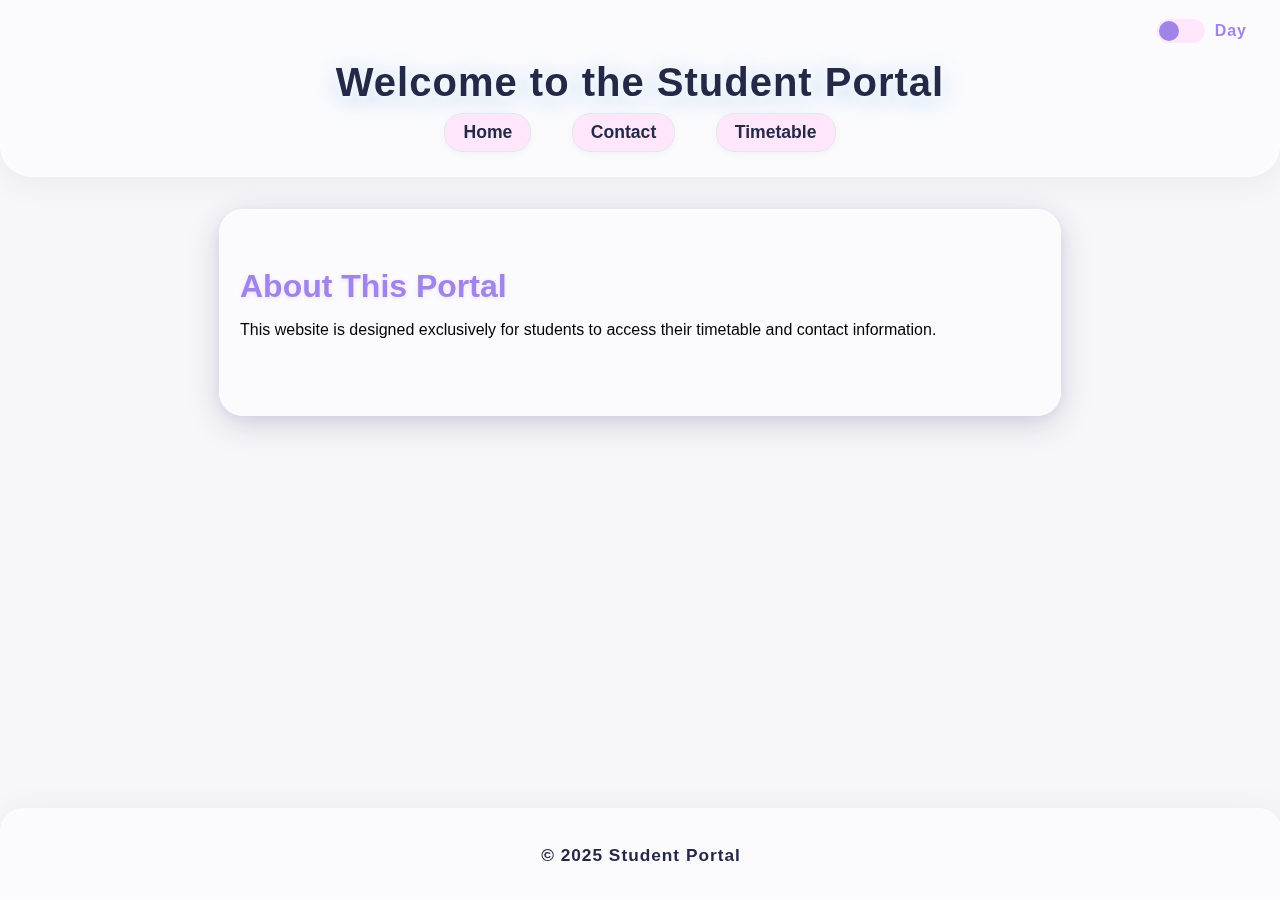
<file: student-website/src/index.html>
<!DOCTYPE html>
<html lang="en">
<head>
    <meta charset="UTF-8">
    <title>Student Portal - Home</title>
    <link rel="stylesheet" href="css/styles.css">
</head>
<body>
    <header>
        <h1>Welcome to the Student Portal</h1>
        <nav>
            <ul>
                <li><a href="index.html">Home</a></li>
                <li><a href="contact.html">Contact</a></li>
                <li><a href="timetable.html">Timetable</a></li>
            </ul>
        </nav>
        <div class="theme-switch">
            <label class="switch">
                <input type="checkbox" id="theme-toggle">
                <span class="slider"></span>
            </label>
            <span id="theme-label">Day</span>
        </div>
    </header>
    <main>
        <section>
            <h2>About This Portal</h2>
            <p>This website is designed exclusively for students to access their timetable and contact information.</p>
        </section>
    </main>
    <footer>
        <p>&copy; 2025 Student Portal</p>
    </footer>
    <script src="js/theme.js"></script>
</body>
</html>
</file>
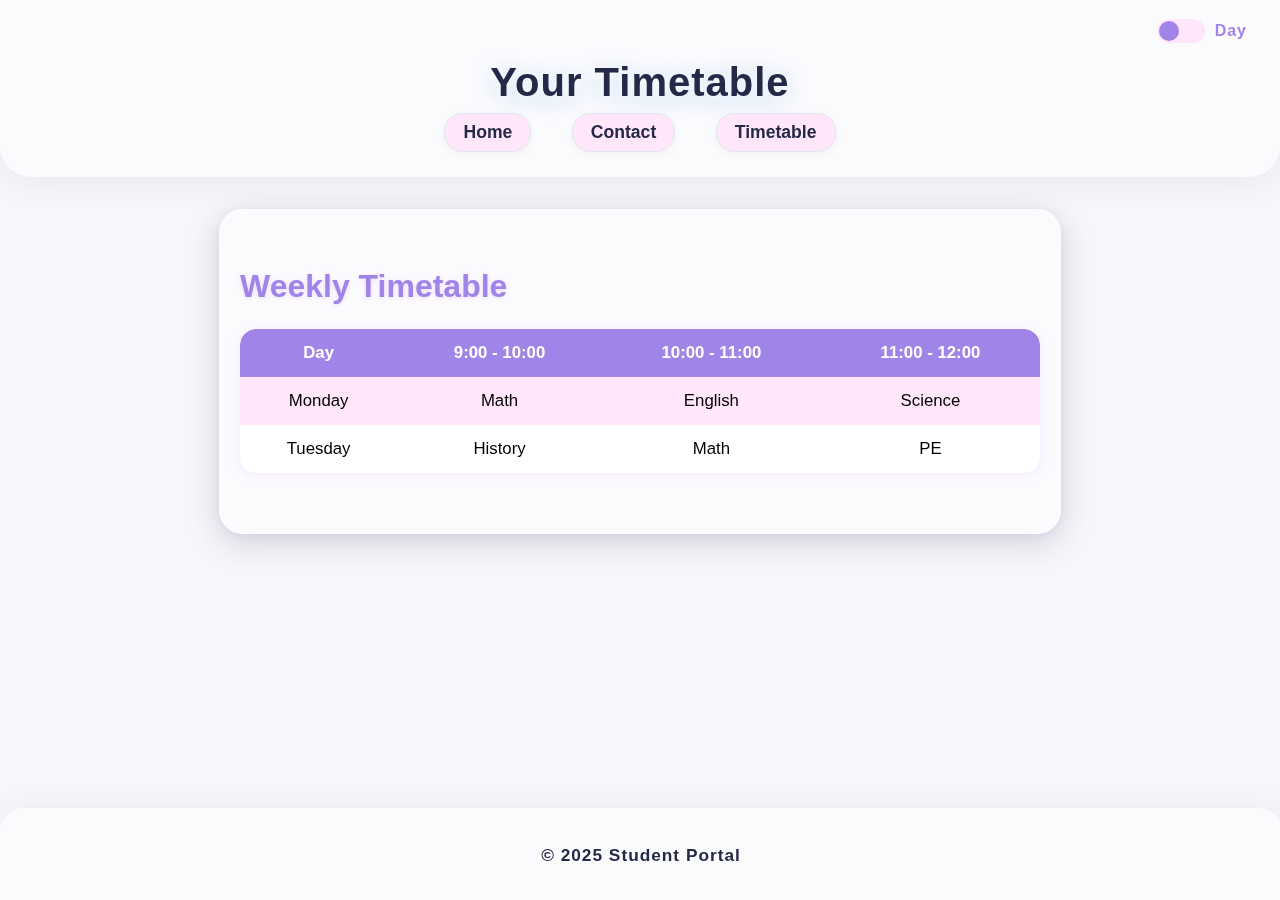
<file: student-website/src/timetable.html>
<!DOCTYPE html>
<html lang="en">
<head>
    <meta charset="UTF-8">
    <title>Student Portal - Timetable</title>
    <link rel="stylesheet" href="css/styles.css">
</head>
<body>
    <header>
        <h1>Your Timetable</h1>
        <div class="theme-switch">
            <label class="switch">
                <input type="checkbox" id="theme-toggle">
                <span class="slider"></span>
            </label>
            <span id="theme-label">Day</span>
        </div>
        <nav>
            <ul>
                <li><a href="index.html">Home</a></li>
                <li><a href="contact.html">Contact</a></li>
                <li><a href="timetable.html">Timetable</a></li>
            </ul>
        </nav>
    </header>
    <main>
        <section>
            <h2>Weekly Timetable</h2>
            <table>
                <tr>
                    <th>Day</th>
                    <th>9:00 - 10:00</th>
                    <th>10:00 - 11:00</th>
                    <th>11:00 - 12:00</th>
                </tr>
                <tr>
                    <td>Monday</td>
                    <td>Math</td>
                    <td>English</td>
                    <td>Science</td>
                </tr>
                <tr>
                    <td>Tuesday</td>
                    <td>History</td>
                    <td>Math</td>
                    <td>PE</td>
                </tr>
                <!-- Add more rows as needed -->
            </table>
        </section>
    </main>
    <footer>
        <p>&copy; 2025 Student Portal</p>
    </footer>
    <script src="js/theme.js"></script>
</body>
</html>
</file>
<file: student-website/src/css/styles.css>
body {
    font-family: 'Segoe UI', Arial, sans-serif;
    margin: 0;
    padding: 0;
    background-color: #f7f6fa; /* Soft pastel lavender */
    min-height: 100vh;
    animation: bgmove 12s ease-in-out infinite alternate;
}
@keyframes bgmove {
    0% { background-position: 0% 50%; }
    100% { background-position: 100% 50%; }
}

header {
    background-color: #a7c7e7; /* Pastel blue */
    color: #232946;
    padding: 32px 0 24px 0;
    text-align: center;
    box-shadow: 0 4px 24px rgba(0,0,0,0.08);
    border-bottom-left-radius: 32px;
    border-bottom-right-radius: 32px;
    position: relative;
    backdrop-filter: blur(18px) saturate(180%);
    border-bottom: 2px solid #e0e7ef;
}

header h1 {
    font-size: 2.5rem;
    margin-bottom: 8px;
    text-shadow: 0 2px 8px #fff, 0 4px 24px #a7c7e7;
    letter-spacing: 1px;
}

nav ul {
    list-style: none;
    padding: 0;
    margin: 0;
    text-align: center;
}
nav ul li {
    display: inline-block;
    margin: 0 18px;
}
nav ul li a {
    color: #232946;
    text-decoration: none;
    font-weight: 600;
    font-size: 1.1rem;
    padding: 8px 18px;
    border-radius: 18px;
    background-color: #ffe6fa; /* Pastel pink */
    transition: background 0.2s, box-shadow 0.2s, color 0.2s;
    box-shadow: 0 2px 8px rgba(0,0,0,0.04);
    backdrop-filter: blur(8px);
    border: 1px solid #e0e7ef;
    display: inline-block;
    margin-bottom: 0;
}

/* Hamburger styles */
.nav-toggle {
    display: none;
    background: none;
    border: none;
    position: absolute;
    top: 24px;
    right: 24px;
    z-index: 200;
    cursor: pointer;
    width: 40px;
    height: 40px;
}
.hamburger,
.hamburger::before,
.hamburger::after {
    display: block;
    background: #a084e8;
    height: 4px;
    width: 28px;
    border-radius: 2px;
    position: absolute;
    left: 6px;
    transition: 0.3s;
}
.hamburger {
    top: 18px;
}
.hamburger::before {
    content: "";
    top: -10px;
}
.hamburger::after {
    content: "";
    top: 10px;
}

/* Show hamburger and hide nav on mobile */
@media (max-width: 700px) {
    .nav-toggle {
        display: block;
    }
    nav#main-nav ul {
        display: none;
        flex-direction: column;
        background: rgba(255,255,255,0.95);
        position: absolute;
        top: 60px;
        right: 16px;
        width: 180px;
        box-shadow: 0 8px 32px #e0c3fc44;
        border-radius: 14px;
        padding: 18px 0;
        z-index: 150;
        border: 1.5px solid #e0e7ef;
        text-align: left;
    }
    nav#main-nav.open ul {
        display: flex;
    }
    nav#main-nav ul li {
        display: block;
        margin: 0 0 10px 0;
        text-align: left;
        padding-left: 18px;
    }
    nav#main-nav ul li:last-child {
        margin-bottom: 0;
    }
    nav#main-nav ul li a {
        width: 100%;
        display: block;
        padding: 10px 0;
        font-size: 1.08rem;
        border-radius: 10px;
        margin-bottom: 0;
    }
}

/* Responsive navbar for mobile */
@media (max-width: 700px) {
    nav ul {
        display: flex;
        flex-direction: column;
        align-items: center;
        gap: 10px;
        padding: 0;
        margin: 0;
    }
    nav ul li {
        display: block;
        margin: 0;
        width: 100%;
        text-align: center;
    }
    nav ul li a {
        display: block;
        width: 90vw;
        max-width: 340px;
        margin: 0 auto;
        font-size: 1.08rem;
        padding: 12px 0;
        border-radius: 14px;
        margin-bottom: 0;
    }
    .timetable-section table {
        display: block;
        width: 100%;
        overflow-x: auto;
        -webkit-overflow-scrolling: touch;
    }
    .timetable-section th,
    .timetable-section td {
        min-width: 110px;
        white-space: nowrap;
        font-size: 0.98rem;
    }
}

main {
    padding: 32px 20px 60px 20px;
    background-color: #fff;
    margin: 32px auto 0 auto;
    max-width: 800px;
    border-radius: 24px;
    box-shadow: 0 8px 32px #e0c3fc44;
    backdrop-filter: blur(24px) saturate(180%);
    border: 2px solid #e0e7ef;
}

section h2 {
    font-size: 2rem;
    color: #a084e8;
    margin-bottom: 12px;
    text-shadow: 0 1px 4px #e0c3fc99;
}

footer {
    background-color: rgba(176, 222, 255, 0.75); /* Soft blue glassy */
    color: #232946;
    text-align: center;
    padding: 18px 0 16px 0;
    position: fixed;
    width: 100%;
    bottom: 0;
    left: 0;
    box-shadow: 0 -4px 24px 0 rgba(160, 132, 232, 0.12);
    border-top-left-radius: 24px;
    border-top-right-radius: 24px;
    backdrop-filter: blur(16px) saturate(180%);
    -webkit-backdrop-filter: blur(16px) saturate(180%);
    border-top: 2.5px solid #a084e8;
    font-size: 1.08rem;
    font-weight: 600;
    letter-spacing: 1px;
    z-index: 100;
}

/* Night mode footer */
body.dark-mode footer {
    background-color: rgba(35, 41, 70, 0.85);
    color: #ffe6fa;
    border-top: 2.5px solid #a084e8;
    box-shadow: 0 -4px 24px 0 rgba(160, 132, 232, 0.18);
}

table {
    width: 100%;
    border-collapse: collapse;
    margin-top: 24px;
    background-color: #fff;
    border-radius: 16px;
    overflow: hidden;
    box-shadow: 0 2px 12px #e0c3fc55;
    backdrop-filter: blur(12px);
    border: 2px solid #e0e7ef;
}

table, th, td {
    border: none;
}

th, td {
    padding: 14px;
    text-align: center;
    font-size: 1.05rem;
}

th {
    background-color: #a084e8; /* Pastel purple */
    color: #fff;
    font-weight: 700;
    backdrop-filter: blur(8px);
}

tr:nth-child(even) td {
    background-color: #ffe6fa; /* Pastel pink */
}

form {
    display: flex;
    flex-direction: column;
    gap: 14px;
    max-width: 420px;
    margin: 0 auto;
    background-color: #f7f6fa;
    padding: 24px 20px;
    border-radius: 18px;
    box-shadow: 0 2px 12px #e0c3fc55;
    backdrop-filter: blur(16px);
    border: 2px solid #e0e7ef;
}

input, textarea, button {
    padding: 10px;
    border-radius: 8px;
    border: 1.5px solid #a084e8;
    font-size: 1rem;
    background-color: #fff;
    box-shadow: 0 1px 4px #e0c3fc44;
    transition: border 0.2s, background 0.2s;
    backdrop-filter: blur(8px);
}

input:focus, textarea:focus {
    border: 2px solid #a084e8;
    outline: none;
    background: #f7f6fa;
}

button {
    background-color: #a084e8;
    color: #fff;
    border: none;
    font-weight: bold;
    cursor: pointer;
    box-shadow: 0 2px 8px #e0c3fc55;
    transition: background 0.2s, box-shadow 0.2s;
    border: 2px solid #a084e8;
    backdrop-filter: blur(8px);
}

button:hover, button:focus {
    background-color: #b5e8f7;
    color: #232946;
    box-shadow: 0 4px 16px #e0c3fc88;
}

/* Glassy effect for main containers */
header,
main,
footer,
form,
.profile-card,
.welcome-banner,
.contact-section,
.timetable-section,
.announcements,
.events,
.quick-links,
.quote {
    background-color: rgba(255, 255, 255, 0.55); /* semi-transparent white */
    backdrop-filter: blur(18px) saturate(180%);
    -webkit-backdrop-filter: blur(18px) saturate(180%);
    border: 1.5px solid rgba(255,255,255,0.25);
    box-shadow: 0 4px 32px 0 rgba(60,60,100,0.08);
}

/* For dark mode, use a darker glassy background */
body.dark-mode header,
body.dark-mode main,
body.dark-mode footer,
body.dark-mode form,
body.dark-mode .profile-card,
body.dark-mode .welcome-banner,
body.dark-mode .contact-section,
body.dark-mode .timetable-section,
body.dark-mode .announcements,
body.dark-mode .events,
body.dark-mode .quick-links,
body.dark-mode .quote {
    background-color: rgba(35, 41, 70, 0.55); /* semi-transparent dark */
    backdrop-filter: blur(18px) saturate(180%);
    -webkit-backdrop-filter: blur(18px) saturate(180%);
    border: 1.5px solid rgba(160,132,232,0.18);
    box-shadow: 0 4px 32px 0 rgba(35,41,70,0.18);
}

/* 3D card effect for main sections */
main,
.profile-card,
.welcome-banner,
.contact-section,
.timetable-section,
.announcements,
.events,
.quick-links,
.quote,
form {
    /* Remove 3D transform and perspective */
    box-shadow: 0 2px 8px 0 rgba(160, 132, 232, 0.10), 0 8px 32px 0 rgba(35, 41, 70, 0.18);
    transition: box-shadow 0.2s;
    will-change: auto;
    perspective: none;
}
main:hover,
.profile-card:hover,
.welcome-banner:hover,
.contact-section:hover,
.timetable-section:hover,
.announcements:hover,
.events:hover,
.quick-links:hover,
.quote:hover,
form:hover {
    /* Remove 3D transform and perspective on hover */
    transform: none;
    box-shadow: 0 8px 32px 0 rgba(160, 132, 232, 0.18), 0 16px 48px 0 rgba(35, 41, 70, 0.22);
}

/* Theme Switch Styles */
.theme-switch {
    position: absolute;
    top: 18px;
    right: 32px;
    display: flex;
    align-items: center;
    z-index: 10;
}
.switch {
    position: relative;
    display: inline-block;
    width: 48px;
    height: 24px;
    margin-right: 10px;
}
.switch input { display: none; }
.slider {
    position: absolute;
    cursor: pointer;
    top: 0; left: 0; right: 0; bottom: 0;
    background-color: #ffe6fa;
    border-radius: 24px;
    transition: background 0.3s;
}
.slider:before {
    position: absolute;
    content: "";
    height: 20px; width: 20px;
    left: 2px; bottom: 2px;
    background: #a084e8;
    border-radius: 50%;
    transition: transform 0.3s, background 0.3s;
}
.switch input:checked + .slider {
    background-color: #232946;
}
.switch input:checked + .slider:before {
    transform: translateX(24px);
    background: #ffe6fa;
}
#theme-label {
    font-size: 1rem;
    color: #a084e8;
    font-weight: 600;
    letter-spacing: 1px;
    user-select: none;
}
body.dark-mode #theme-label {
    color: #ffe6fa;
}

/* Night Mode - solid pastel colors */
body.dark-mode {
    background-color: #232946;
    color: #ffe6fa;
}
body.dark-mode header,
body.dark-mode footer {
    background-color: #232946;
    color: #ffe6fa;
    border-color: #a084e8;
}
body.dark-mode main {
    background-color: #232946;
    color: #ffe6fa;
    border-color: #a084e8;
}
body.dark-mode nav ul li a {
    color: #ffe6fa;
    background-color: #a084e8;
    border-color: #a084e8;
}
body.dark-mode nav ul li a:hover,
body.dark-mode nav ul li a:focus {
    background-color: #232946;
    color: #ffe6fa;
}
body.dark-mode table {
    background-color: #232946;
    border-color: #a084e8;
}
body.dark-mode th {
    background-color: #a084e8;
    color: #ffe6fa;
}
body.dark-mode tr:nth-child(even) td {
    background-color: #232946;
}
body.dark-mode form {
    background-color: #232946;
    border-color: #a084e8;
}
body.dark-mode input,
body.dark-mode textarea,
body.dark-mode button {
    background-color: #232946;
    color: #ffe6fa;
    border-color: #a084e8;
}
body.dark-mode input:focus,
body.dark-mode textarea:focus {
    background-color: #a084e8;
    border-color: #ffe6fa;
}
body.dark-mode button {
    background-color: #a084e8;
    color: #ffe6fa;
}
body.dark-mode button:hover,
body.dark-mode button:focus {
    background-color: #ffe6fa;
    color: #232946;
}

/* --- Responsive Design for Mobile Devices --- */
@media (max-width: 900px) {
    main {
        max-width: 98vw;
        padding: 18px 4vw 70px 4vw;
    }
    .profile-card,
    .announcements,
    .events,
    .quick-links,
    .quote,
    .contact-section,
    .timetable-section,
    form {
        padding: 14px 10px;
    }
}

@media (max-width: 600px) {
    header, footer {
        border-radius: 0 !important;
        padding: 18px 0 14px 0;
    }
    header h1 {
        font-size: 1.3rem;
        padding-right: 0;
    }
    nav ul {
        padding: 0;
        margin: 0;
        text-align: center;
    }
    nav ul li {
        display: block;
        margin: 8px 0;
    }
    nav ul li a {
        font-size: 1rem;
        padding: 8px 12px;
        display: block;
        margin: 0 auto;
        width: 90%;
    }
    .theme-switch {
        top: 10px;
        right: 10px;
        transform: scale(0.85);
    }
    main {
        margin: 12px auto 0 auto;
        padding: 12px 2vw 80px 2vw;
        border-radius: 12px;
    }
    .welcome-banner {
        font-size: 1rem;
        padding: 8px 0;
        border-radius: 10px;
    }
    .profile-card {
        flex-direction: column;
        align-items: flex-start;
        gap: 10px;
        padding: 12px 8px;
        border-radius: 10px;
    }
    .profile-card .avatar {
        width: 48px;
        height: 48px;
    }
    section h2 {
        font-size: 1.2rem;
        margin-bottom: 8px;
    }
    table, th, td {
        font-size: 0.92rem;
        padding: 7px;
    }
    form,
    .contact-section,
    .timetable-section {
        padding: 12px 6px;
        border-radius: 10px;
        gap: 8px;
    }
    input, textarea, button {
        font-size: 0.98rem;
        padding: 7px;
        border-radius: 6px;
    }
    .events, .quick-links, .quote, .announcements {
        border-radius: 10px;
        padding: 10px 6px;
        margin-bottom: 14px;
    }
    footer {
        font-size: 0.95rem;
        padding: 8px 0;
        border-radius: 0 !important;
    }
}

/* Make tables scrollable on small screens */
@media (max-width: 600px) {
    table {
        display: block;
        overflow-x: auto;
        width: 100%;
    }
    th, td {
        min-width: 90px;
        white-space: nowrap;
    }
}

/* Ensure sections stack nicely */
@media (max-width: 400px) {
    .profile-card,
    .welcome-banner,
    .events,
    .quick-links,
    .quote,
    .announcements,
    .contact-section,
    .timetable-section {
        font-size: 0.92rem;
    }
    .profile-card h3 {
        font-size: 1rem;
    }
}

@media (max-width: 480px) {
    .timetable-section table,
    .timetable-section thead,
    .timetable-section tbody,
    .timetable-section tr {
        display: block;
        width: 100%;
    }
    .timetable-section tr {
        margin-bottom: 18px;
        background: rgba(255,255,255,0.7);
        border-radius: 12px;
        box-shadow: 0 2px 8px #e0c3fc33;
        padding: 8px 0;
    }
    .timetable-section th {
        display: none;
    }
    .timetable-section td {
        display: flex;
        justify-content: space-between;
        align-items: center;
        padding: 8px 16px;
        border: none;
        min-width: unset;
        font-size: 1rem;
        position: relative;
    }
    .timetable-section td:first-child {
        font-weight: bold;
        color: #a084e8;
        font-size: 1.08rem;
        border-bottom: 1px solid #e0e7ef;
        margin-bottom: 6px;
    }
    .timetable-section tr td:before {
        content: attr(data-label);
        font-weight: 600;
        color: #232946;
        margin-right: 10px;
        min-width: 90px;
        display: inline-block;
    }
}

.countdown-widget {
    background: rgba(255,255,255,0.8);
    border-radius: 18px;
    box-shadow: 0 4px 24px #a084e833;
    padding: 24px 18px 28px 18px;
    margin: 28px auto 24px auto;
    max-width: 370px;
    text-align: center;
    position: relative;
    border: 2px solid #a084e8;
    backdrop-filter: blur(10px);
}

.countdown-widget h2 {
    color: #a084e8;
    margin-bottom: 14px;
    font-size: 1.25rem;
    letter-spacing: 1px;
}

#exam-countdown {
    font-size: 2.2rem;
    font-weight: bold;
    color: #43a047;
    margin-top: 18px;
    letter-spacing: 2px;
    text-shadow: 0 2px 12px #b5e8f7cc, 0 1px 0 #fff;
    animation: pulse 1.2s infinite alternate;
    transition: color 0.3s;
}

@keyframes pulse {
    0% { color: #43a047; text-shadow: 0 2px 12px #b5e8f7cc, 0 1px 0 #fff; }
    100% { color: #a084e8; text-shadow: 0 4px 24px #ffe6fa99, 0 2px 0 #fff; }
}

.countdown-widget label,
.countdown-widget input,
.countdown-widget button {
    margin-top: 8px;
    font-size: 1rem;
}

.countdown-widget input[type="date"] {
    border: 1.5px solid #a084e8;
    border-radius: 8px;
    padding: 6px 10px;
    margin: 0 6px 0 0;
    background: #fff;
    color: #232946;
}

.countdown-widget button {
    background-color: #a084e8;
    color: #fff;
    border: none;
    border-radius: 8px;
    padding: 7px 18px;
    font-weight: bold;
    cursor: pointer;
    box-shadow: 0 2px 8px #e0c3fc55;
    transition: background 0.2s, box-shadow 0.2s;
    margin-left: 4px;
}

.countdown-widget button:hover,
.countdown-widget button:focus {
    background-color: #43a047;
    color: #fff;
}

.table-responsive {
    width: 100%;
    overflow-x: auto;
    -webkit-overflow-scrolling: touch;
}

.timetable-section table {
    width: 100%;
    min-width: 700px; /* or the minimum width needed for your columns */
    border-collapse: collapse;
}
</file>
